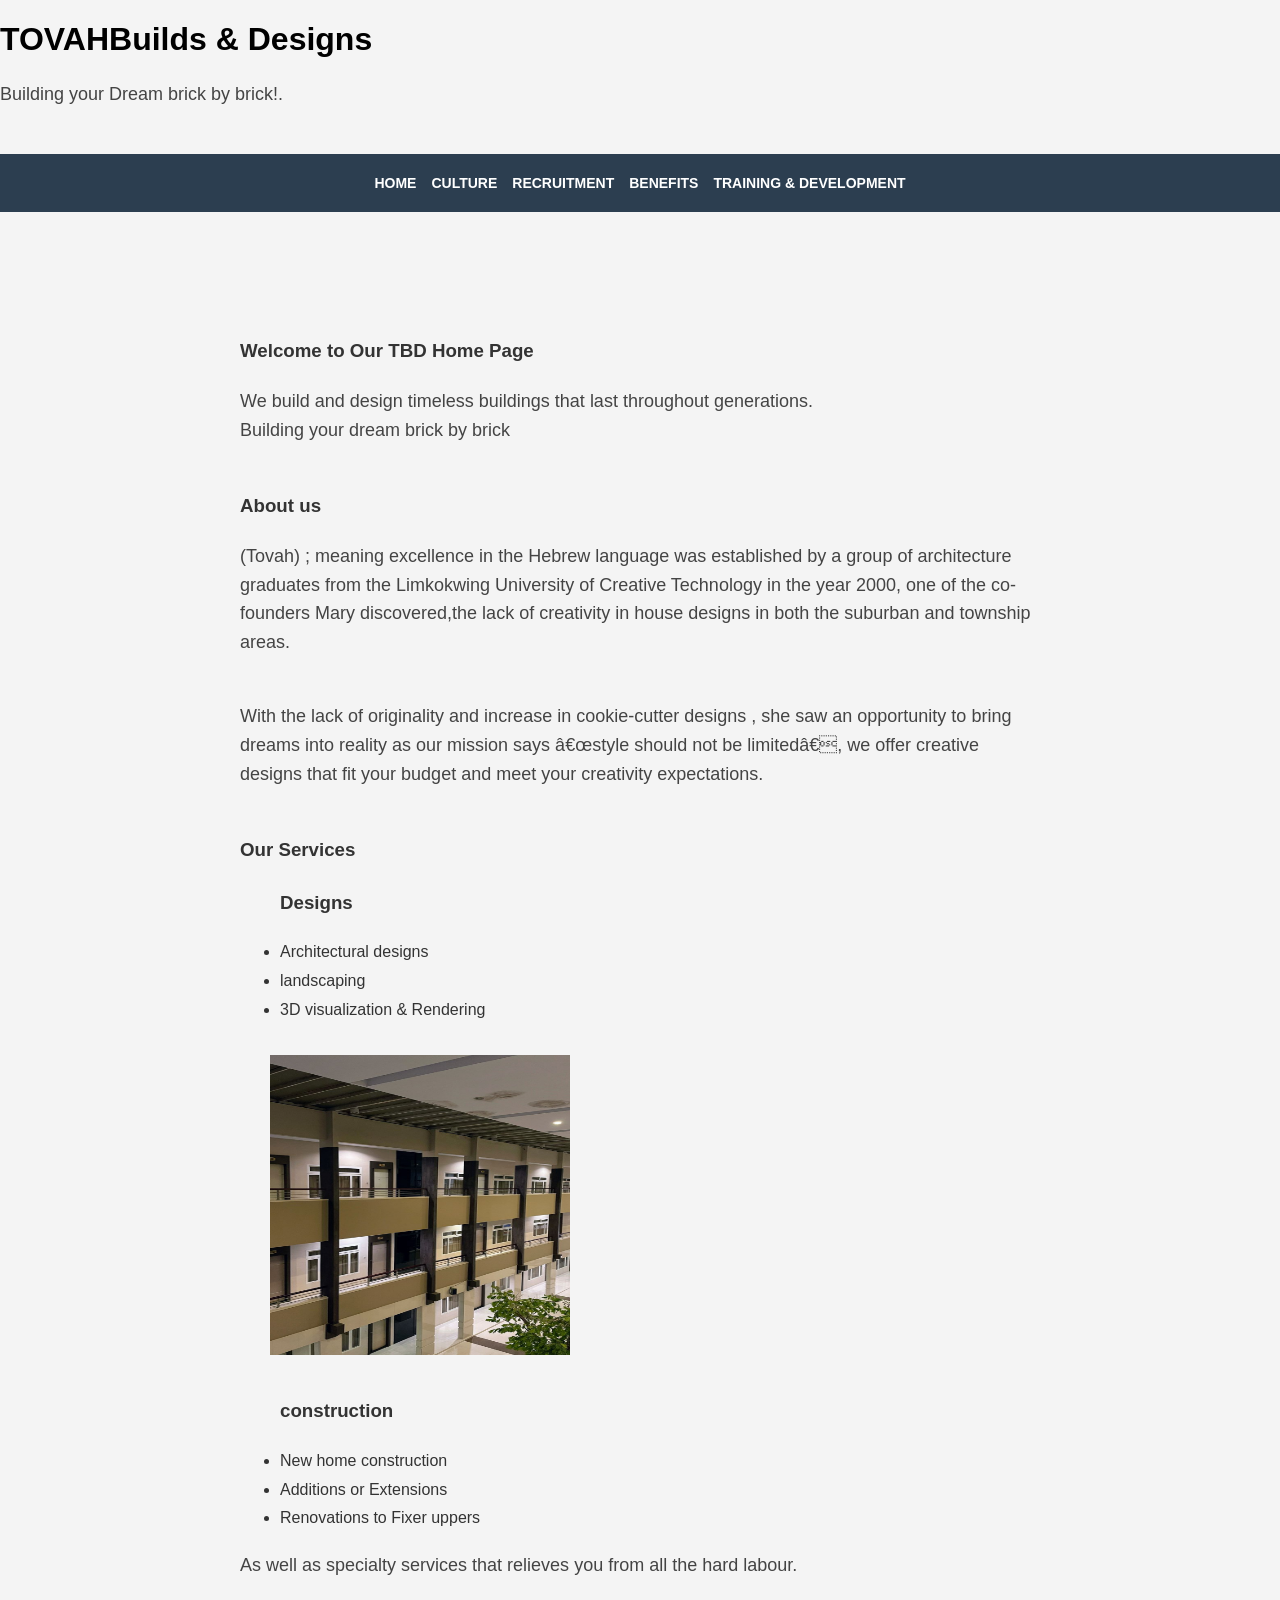
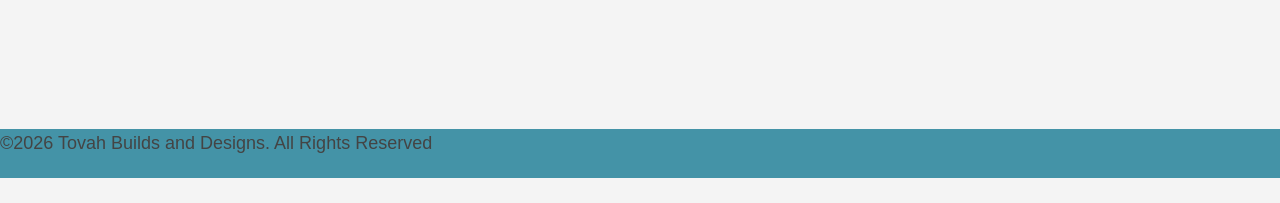
<file: index.html>
<!DOCTYPE html>
<html lang="en">
<head> 
    <meta charset="UFT-8">
    <meta http-equiv="X-UA-Compatible" content="IE=edge">
    <meta name="viewpoint" content="width=device-width, initial-scale=1.0">
<title>Tovah Builds & Designs </title>
<link rel="stylesheet" href="style.css">
</head> 
<body>
    <header class="hero">
        <div class="hero-content">
        <h1>TOVAH<span>Builds & Designs</span></h1>
        <p>Building your Dream brick by brick!.</p>
        </div>
    </header>
    <nav class="navbar"> 
    <ul>
        <li><a href="index.html">Home</a></li>
        <li><a href="company-culture.html">Culture</a> </li>
        <li><a href="recruitment-or-careers.html">Recruitment</a> </li>
        <li><a href="benefits-of-employees.html"> Benefits</a> </li>
        <li><a href="training-and-development.html">Training & Development</a> </li>
    </ul>
    </nav>
    <main>
        <h3>Welcome to Our TBD Home Page</h3>
        <p>We build and design timeless buildings that last throughout generations.<br>
        Building your dream brick by brick</p>
        <h3>About us</h3>
<p>(Tovah) ; meaning excellence in the 
Hebrew language  was established by a group of
 architecture graduates from the Limkokwing University
 of Creative Technology in the year 2000, one of the co-founders Mary 
discovered,the lack of creativity in house designs 
in both the suburban and township areas.</p>

<p>With the lack of originality and increase in cookie-cutter designs
, she saw an opportunity to bring dreams into reality as our mission says
 “style should not be limited”, we offer creative designs that fit
 your budget and meet your creativity expectations.</p> 

 <h3>Our Services</h3>

<ul>
    <h3>Designs</h3>
    <li>Architectural designs</li>
    <li>landscaping</li>
<li> 3D visualization & Rendering</li></ul>
 <div class="image-container">
            <img src="construction.jpg" width="300" height="300" alt="construction" class="responsive-img">
        </div>
<ul><h3>construction</h3>
<li>New home construction</li>
 <li>Additions or Extensions</li> 
 <li>Renovations to Fixer uppers</li>
</ul>
 <p>As well as specialty services that relieves you from all the hard labour.</p>


    </main>
    <footer>
        <p> &copy;2026 Tovah Builds and Designs. All Rights Reserved</p>
    </footer>
</body>
</html>
</file>
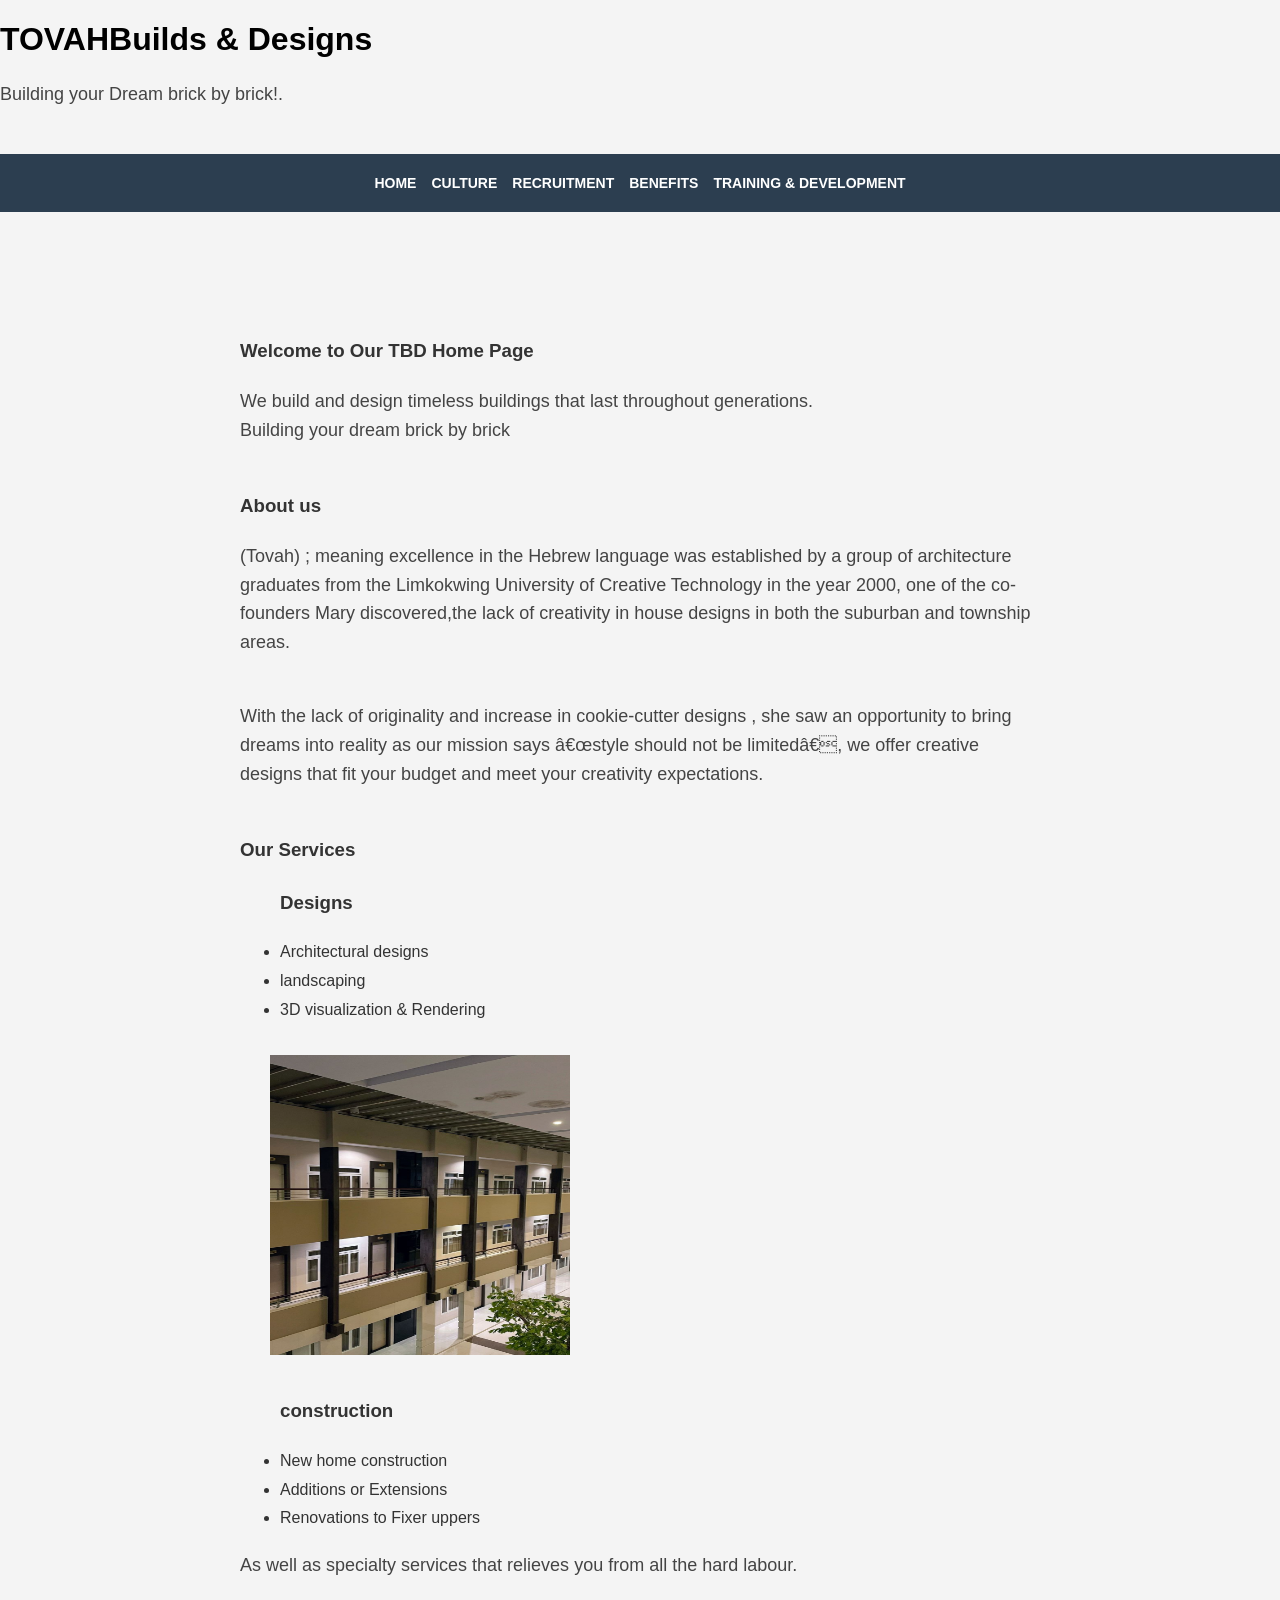
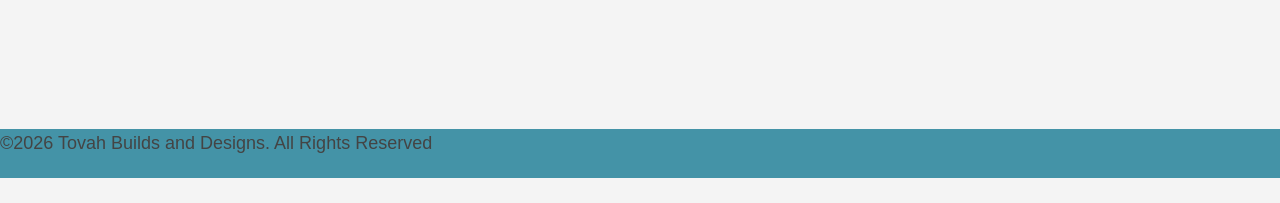
<file: Matsepe.BAHR/index.html>
<!DOCTYPE html>
<html lang="en">
<head> 
    <meta charset="UFT-8">
    <meta http-equiv="X-UA-Compatible" content="IE=edge">
    <meta name="viewpoint" content="width=device-width, initial-scale=1.0">
<title>Tovah Builds & Designs </title>
<link rel="stylesheet" href="style.css">
</head> 
<body>
    <header class="hero">
        <div class="hero-content">
        <h1>TOVAH<span>Builds & Designs</span></h1>
        <p>Building your Dream brick by brick!.</p>
        </div>
    </header>
    <nav class="navbar"> 
    <ul>
        <li><a href="index.html">Home</a></li>
        <li><a href="company-culture.html">Culture</a> </li>
        <li><a href="recruitment-or-careers.html">Recruitment</a> </li>
        <li><a href="benefits-of-employees.html"> Benefits</a> </li>
        <li><a href="training-and-development.html">Training & Development</a> </li>
    </ul>
    </nav>
    <main>
        <h3>Welcome to Our TBD Home Page</h3>
        <p>We build and design timeless buildings that last throughout generations.<br>
        Building your dream brick by brick</p>
        <h3>About us</h3>
<p>(Tovah) ; meaning excellence in the 
Hebrew language  was established by a group of
 architecture graduates from the Limkokwing University
 of Creative Technology in the year 2000, one of the co-founders Mary 
discovered,the lack of creativity in house designs 
in both the suburban and township areas.</p>

<p>With the lack of originality and increase in cookie-cutter designs
, she saw an opportunity to bring dreams into reality as our mission says
 “style should not be limited”, we offer creative designs that fit
 your budget and meet your creativity expectations.</p> 

 <h3>Our Services</h3>

<ul>
    <h3>Designs</h3>
    <li>Architectural designs</li>
    <li>landscaping</li>
<li> 3D visualization & Rendering</li></ul>
 <div class="image-container">
            <img src="construction.jpg" width="300" height="300" alt="construction" class="responsive-img">
        </div>
<ul><h3>construction</h3>
<li>New home construction</li>
 <li>Additions or Extensions</li> 
 <li>Renovations to Fixer uppers</li>
</ul>
 <p>As well as specialty services that relieves you from all the hard labour.</p>


    </main>
    <footer>
        <p> &copy;2026 Tovah Builds and Designs. All Rights Reserved</p>
    </footer>
</body>
</html>
</file>
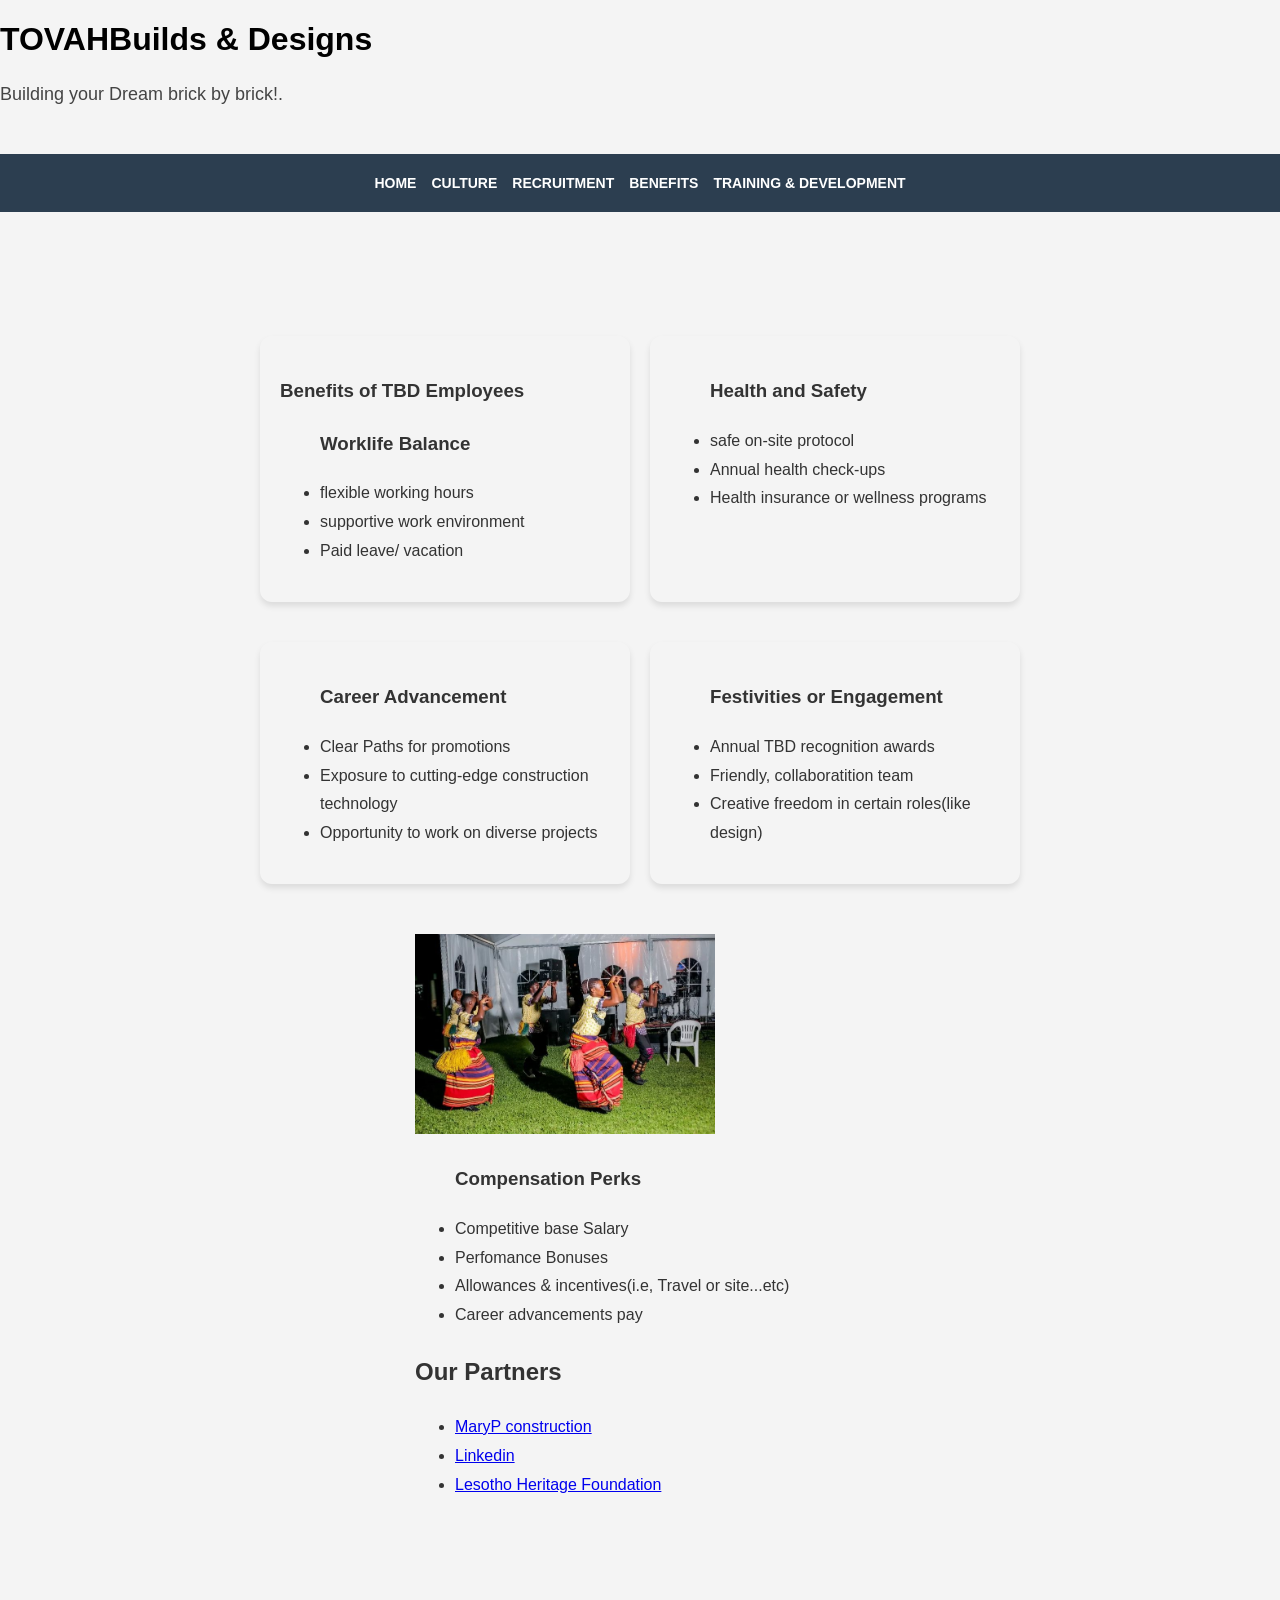
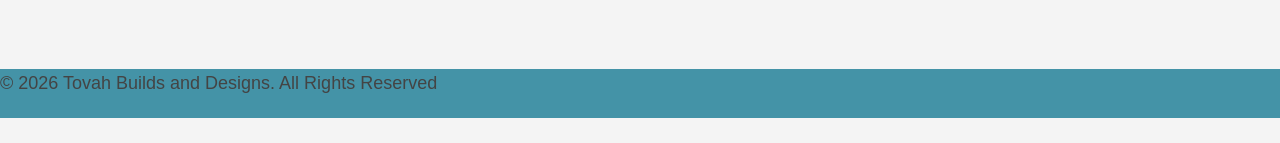
<file: benefits-of-employees.html>
<!DOCTYPE html>
<html lang="en">
<head> 
    <meta charset="UFT-8">
    <meta http-equiv="X-UA-Compatible" content="IE=edge">
    <meta name="viewpoint" content="width=device-width, initial-scale=1.0">
<title>Tovah Builds & Designs </title>
<link rel="stylesheet" href="style.css">
</head> 
<body>
    <header class="hero">
        <div class="hero-content">
        <h1>TOVAH<span>Builds & Designs</span></h1>
        <p>Building your Dream brick by brick!.</p>
        </div>
    </header>
    <nav class="navbar">
    <ul>
        <li><a href="index.html">Home</a></li>
        <li><a href="company-culture.html">Culture</a> </li>
        <li><a href="recruitment-or-careers.html">Recruitment</a> </li>
        <li><a href="benefits-of-employees.html"> Benefits</a> </li>
        <li><a href="training-and-development.html">Training & Development</a> </li>
    </ul>
    </nav>
    
    <main>
        <section class="benefits-container">
        <div class="benefits-card">
        <h3> Benefits of TBD Employees</h3>
        <ul>
            <h3>Worklife Balance</h3>
            <li>flexible working hours</li>
            <li>supportive work environment</li>
            <li>Paid leave/ vacation</li></ul>
        </div>
            <div class="benefits-card">
            <ul>
            <h3>Health and Safety</h3>
            <li>safe on-site protocol</li>
            <li>Annual health check-ups</li>
            <li>Health insurance or wellness programs</li></ul>
            </div>
        </section>
<section class="benefits-container">
    <div class="benefits-card">
            <ul><h3>Career Advancement</h3>
            <li>Clear Paths for promotions</li>
            <li>Exposure to cutting-edge construction technology</li>
            <li>Opportunity to work on diverse projects</li></ul>
    </div>
   <div class="benefits-card">
           <ul><h3>Festivities or Engagement</h3>
            <li>Annual TBD recognition awards </li>
            <li>Friendly, collaboratition team</li>
            <li>Creative freedom in certain roles(like design)</li></ul>
   </div>
            <div class="image-container">
            <img src="festival.jpg" width="300" alt="festival" class="responsive-img">
        
<ul>
            <h3>Compensation Perks</h3>
            <li>Competitive base Salary</li>
            <li>Perfomance Bonuses</li>
            <li>Allowances & incentives(i.e, Travel or site...etc)</li>
            <li>Career advancements pay</li>
</ul>
    <section id="partners">
        <h2>Our Partners</h2>
        <ul>
            <li><a href=" Mary Pastures construction "> MaryP construction</a></li>
               <li><a href="linkedin"> Linkedin</a></li>
               <li><a href=" Lesotho Heritage foundation"> Lesotho Heritage Foundation</a></li>
        </ul>
    </section>       

        
    </main>
    <footer>
        <p> &copy; 2026 Tovah Builds and Designs. All Rights Reserved</p>
    </footer>
</body>
</html>
</file>
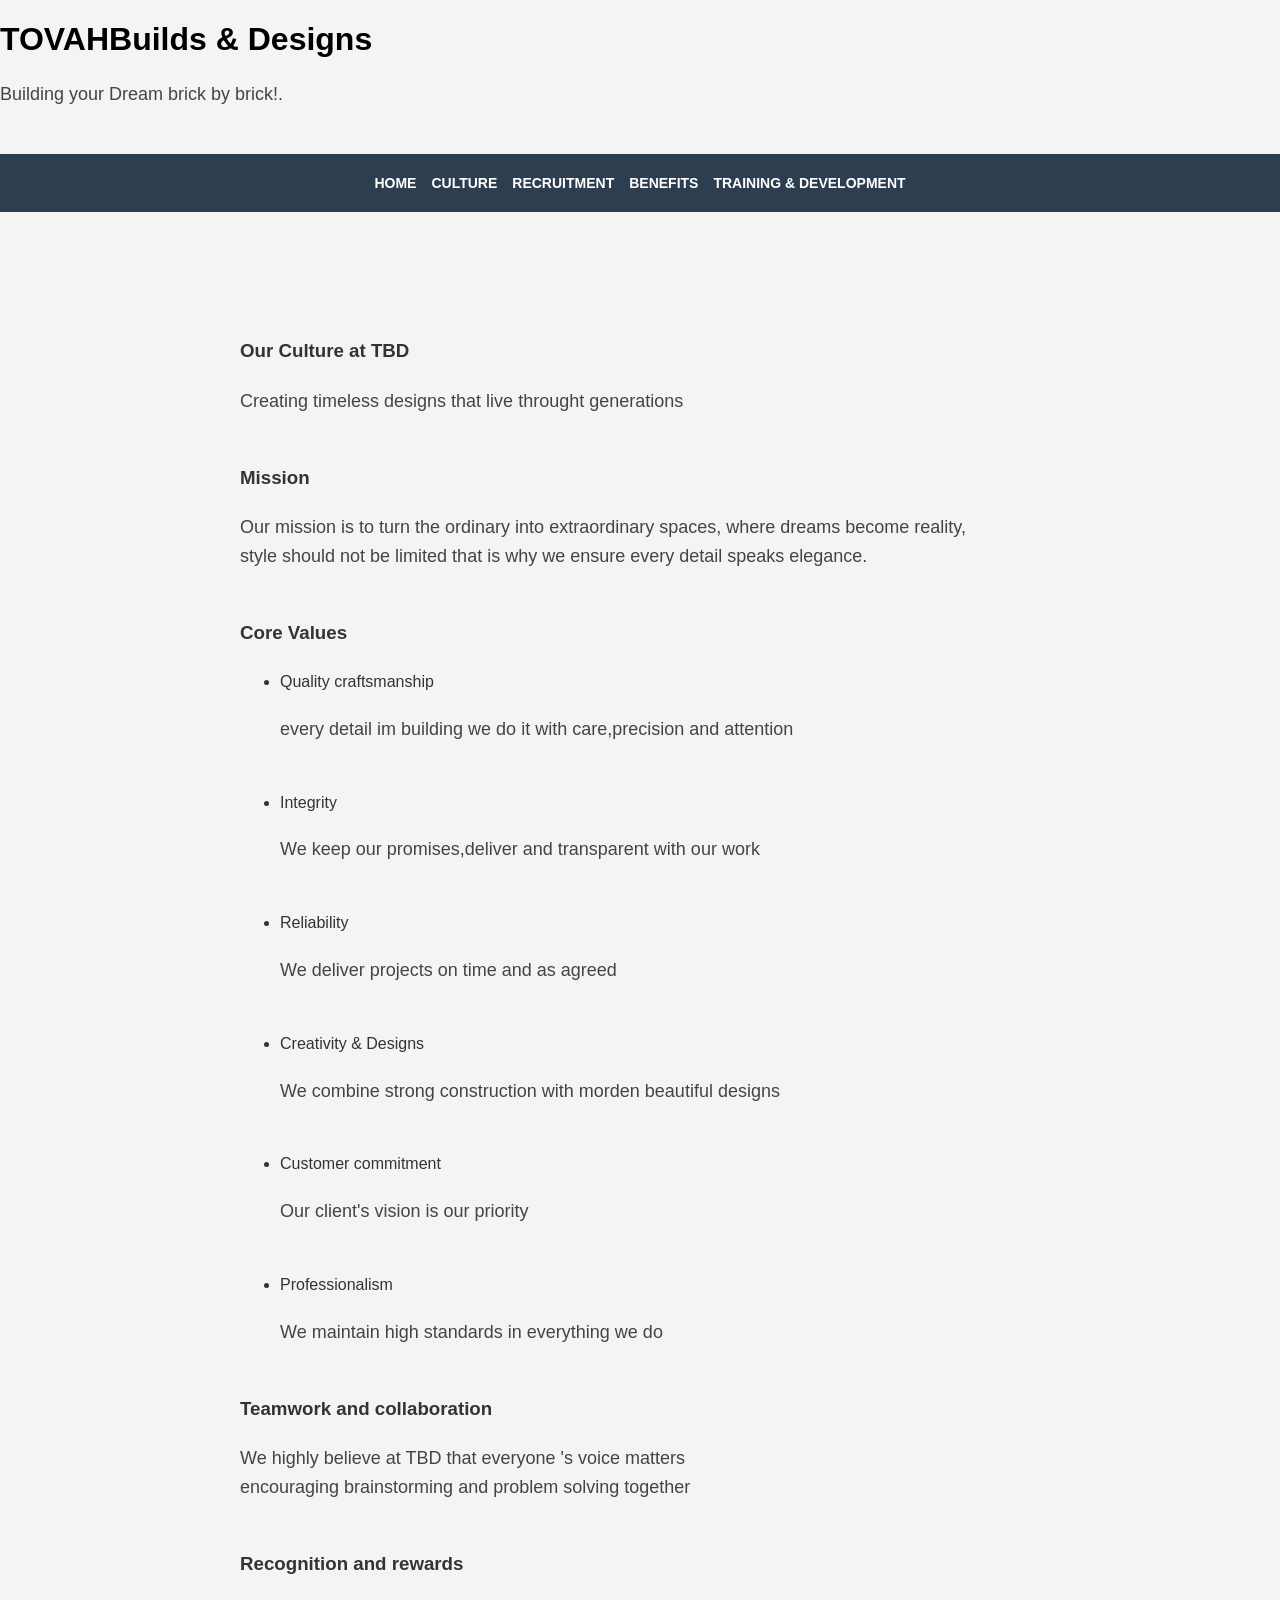
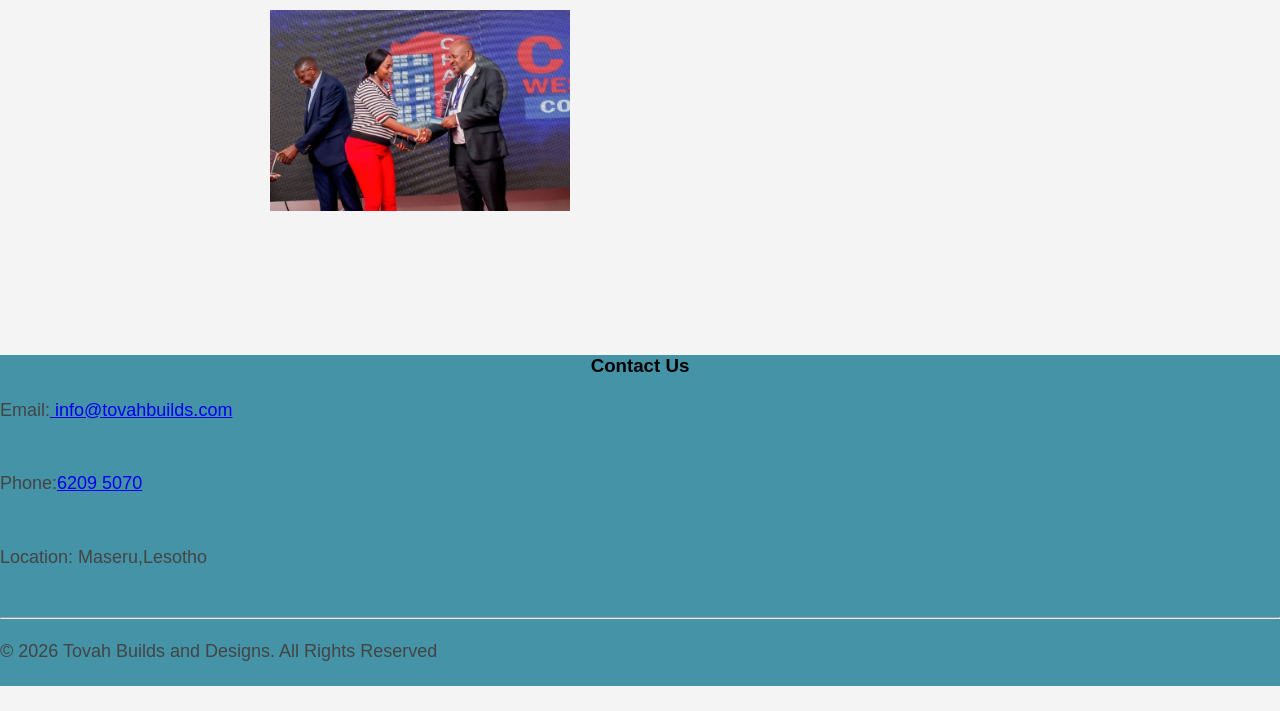
<file: Company-Culture.html>
<!DOCTYPE html>
<html lang="en">
<head> 
    <meta charset="UFT-8">
    <meta http-equiv="X-UA-Compatible" content="IE=edge">
    <meta name="viewpoint" content="width=device-width, initial-scale=1.0">
<title>Tovah Builds & Designs </title>
<link rel="stylesheet" href="style.css">
</head> 
<body>
    <header class="hero">
        <div class="hero-content">
        <h1>TOVAH<span>Builds & Designs</span></h1>
        <p>Building your Dream brick by brick!.</p>
        </div>
    </header>
    <nav class="navbar"> 
    <ul>
        <li><a href="index.html">Home</a></li>
        <li><a href="company-culture.html">Culture</a> </li>
        <li><a href="recruitment-or-careers.html">Recruitment</a> </li>
        <li><a href="benefits-of-employees.html"> Benefits</a> </li>
        <li><a href="training-and-development.html">Training & Development</a> </li>
    </ul>
    </nav>

    <main>
        <h3>Our Culture at TBD</h3>
        <p>Creating timeless designs that live throught generations</p>

        <section id="About">
        <h3><b>Mission</b></h3>
  <p>Our mission is to turn the ordinary into extraordinary spaces,
     where dreams become reality,<br> style should not be limited 
     that is why we ensure every detail speaks elegance.</p></section>

     <h3>Core Values</h3>
     <ul>
        <li>Quality craftsmanship</li>
        <p>every detail im building we do it with care,precision and attention</p>
        <li>Integrity</li>
        <p>We keep our promises,deliver and transparent with our work</p>
        <li>Reliability</li>
        <P>We deliver projects on time and as agreed</P>
        <li>Creativity & Designs</li>
        <p>We combine strong construction with morden beautiful designs</p>
        <li>Customer commitment</li>
        <P>Our client's vision is our priority</P>
        <li>Professionalism</li>
        <P>We maintain high standards in everything we do</P>
     </ul>
     <h3>Teamwork and collaboration</h3>
     <p> We highly believe at TBD that everyone 's voice matters<br>
        encouraging brainstorming and problem solving together</p>

        <h3>Recognition and rewards</h3>
        <div class="image-container">
            <img src="awards.jpg" width="300" alt="Awards and Rewards" class="responsive-img">
        </div>



 
    </main>
    <footer>
        <div class="footer contact"> 
            <h3>Contact Us</h3>
            <p>Email:<a href="info@tovahbuilds.com"> info@tovahbuilds.com</a></p>
            <P>Phone:<a href="+266 6209 5070">6209 5070 </a></P>
            <p>Location: Maseru,Lesotho</p>
        </div>
        <hr class="footer-divider">
        <div class="footer-rights">
        <p> &copy; 2026 Tovah Builds and Designs. All Rights Reserved</p>
        </div>
    </footer>
</body>
</html>
</file>
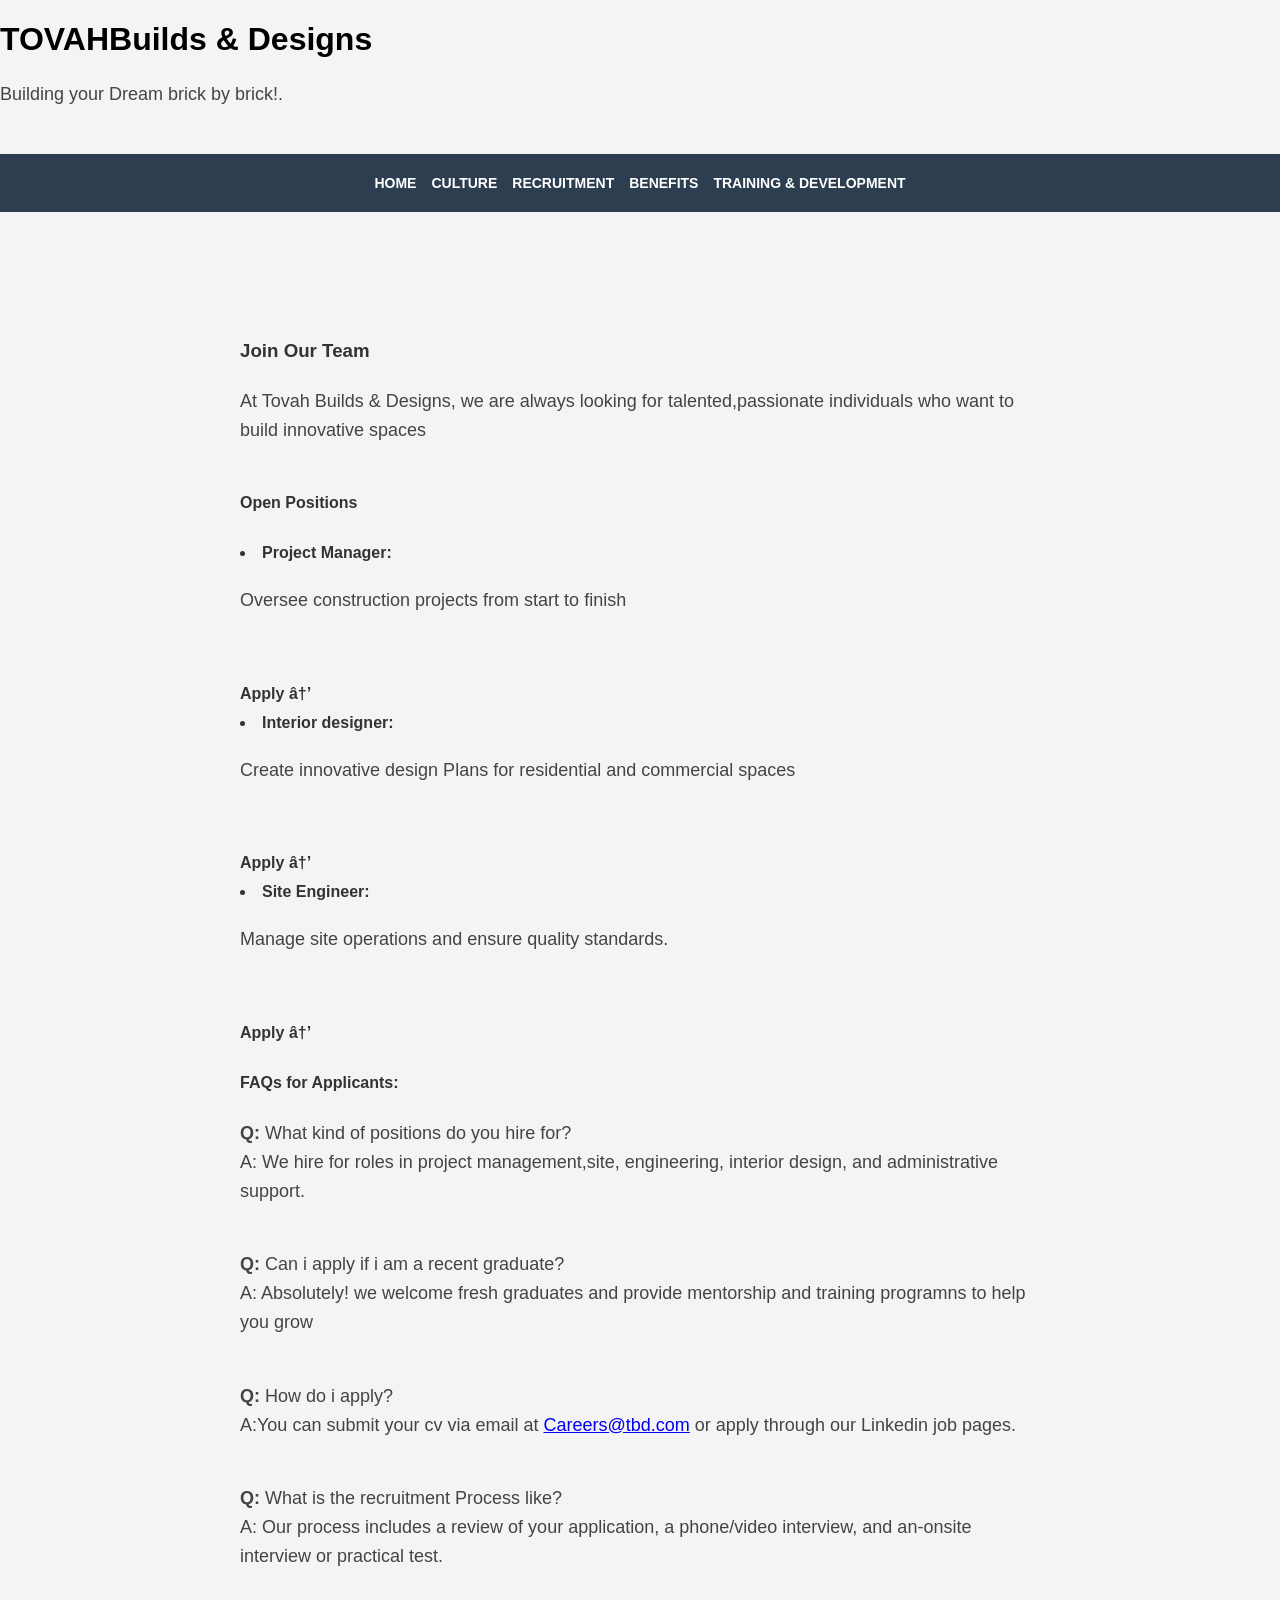
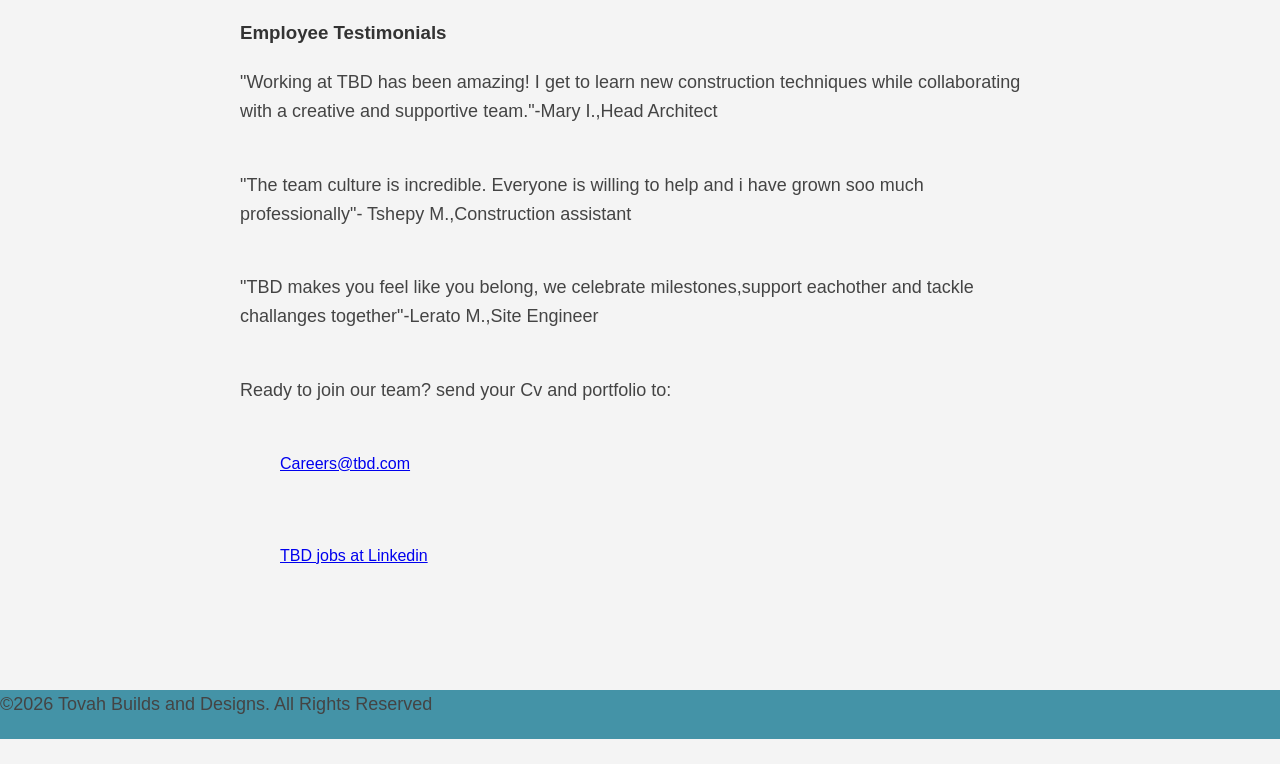
<file: recruitment-or-careers.html>
<!DOCTYPE html>
<html lang="en">
<head> 
    <meta charset="UFT-8">
    <meta http-equiv="X-UA-Compatible" content="IE=edge">
    <meta name="viewpoint" content="width=device-width, initial-scale=1.0">
<title>Tovah Builds & Designs </title>
<link rel="stylesheet" href="style.css">
</head> 
<body>
    <header class="hero">
        <div class="hero-content">
        <h1>TOVAH<span>Builds & Designs</span></h1>
        <p>Building your Dream brick by brick!.</p>
        </div>
    </header>
    <nav class="navbar"> 
    <ul>
        <li><a href="index.html">Home</a></li>
        <li><a href="company-culture.html">Culture</a> </li>
        <li><a href="recruitment-or-careers.html">Recruitment</a> </li>
        <li><a href="benefits-of-employees.html"> Benefits</a> </li>
        <li><a href="training-and-development.html">Training & Development</a></li>
    </ul>
    </nav>
    <main>
        <h3>Join Our Team</h3>
        <p>At Tovah Builds & Designs, we are always looking for talented,passionate individuals who want to 
            build innovative spaces
        </p>
        
        
            <h4>Open Positions</h4>
            
            <li><strong>Project Manager:</strong></li>
                <p>Oversee construction projects from start to finish</p>
            <a href="mailto:careers@tbd.com" class="btn">Apply →</a>
           
            <li><strong>Interior designer:</strong></li> 
              <p>Create innovative design Plans for residential and commercial spaces</p>
                <a href="mailto:careers@tbd.com" class="btn">Apply →</a>
            
            <li><strong>Site Engineer:</strong></li>
                <p>Manage site operations and ensure quality standards.</p>
                    <a href="mailto:careers@tbd.com" class="btn">Apply →</a> 
        </ul>

        <h4>FAQs for Applicants:</h4>
        <p><strong>Q:</strong> What kind of positions do you hire for?<br>
        <stron>A:</stron> We hire for roles in project management,site, engineering, interior design, and administrative support.</p>
       <p><strong>Q:</strong> Can i apply if i am a recent graduate?<br>
        A: Absolutely! we welcome fresh graduates and provide mentorship and training programns to help you grow</p>
      <p><strong>Q:</strong> How do i apply?<br>
    A:You can submit your cv via email at <a href="careers@tbd.com">Careers@tbd.com</a> or apply through our Linkedin job pages.</p>
    <p><strong>Q:</strong> What is the recruitment Process like?<br>
    A: Our process includes a review of your application, a phone/video interview, and an-onsite interview or practical test.</p>

<h3>Employee Testimonials</h3>
<p>"Working at TBD has been amazing! I get to learn new construction techniques while collaborating with a creative and supportive team."-Mary I.,Head Architect</p>
<P>"The team culture is incredible. Everyone is willing to help and i have grown soo much professionally"- Tshepy M.,Construction assistant</P>
<p>"TBD makes you feel like you belong, we celebrate milestones,support eachother and tackle challanges together"-Lerato M.,Site Engineer</p>
<p>Ready to join our team? send your Cv and portfolio to:<br>
            <ul>
        <a href="mailto:careers@tbd.com">Careers@tbd.com</a></p>
        <a href="https://www.Linkedin.com/company/tbd-builds-designs/jobs" target="_blank">TBD jobs at Linkedin</a> 
        <ul>
</main>
<footer>
        <p>&copy;2026 Tovah Builds and Designs. All Rights Reserved</p>
    </footer>
</body>
</html>
</file>
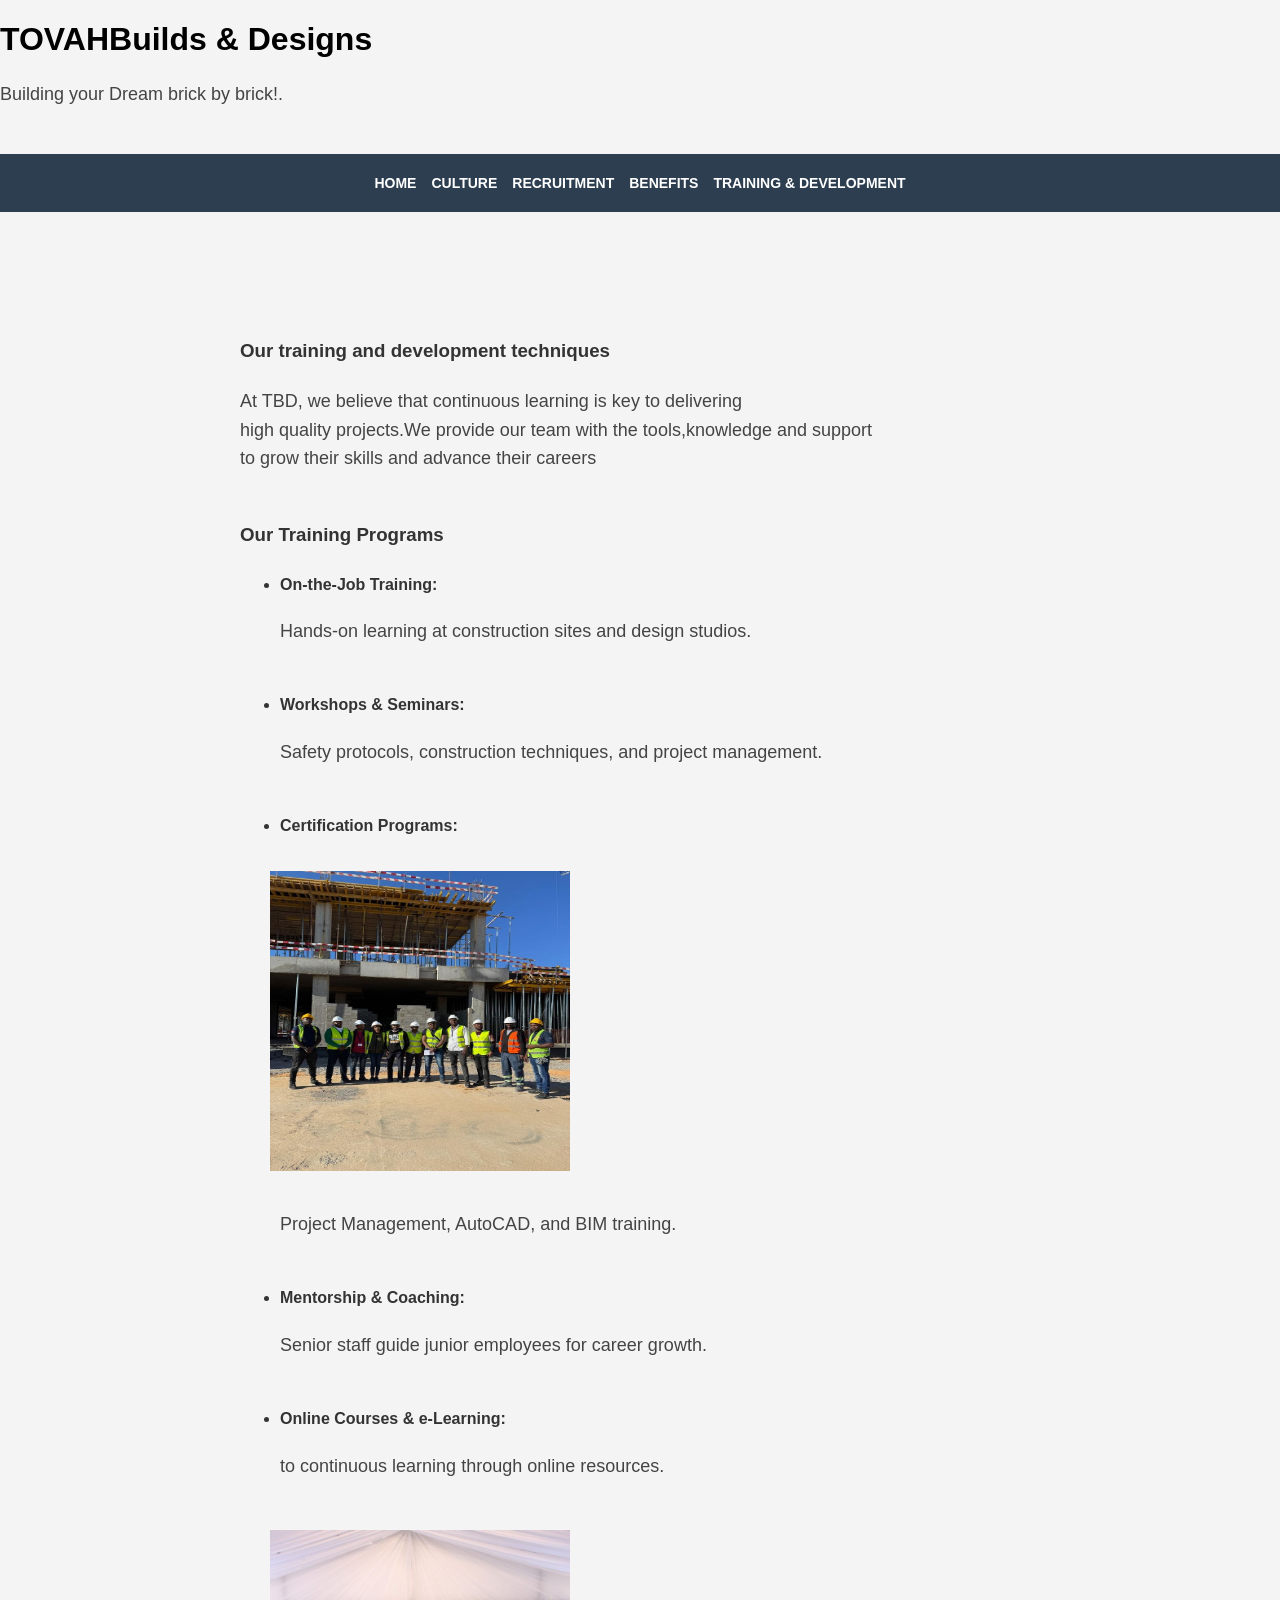
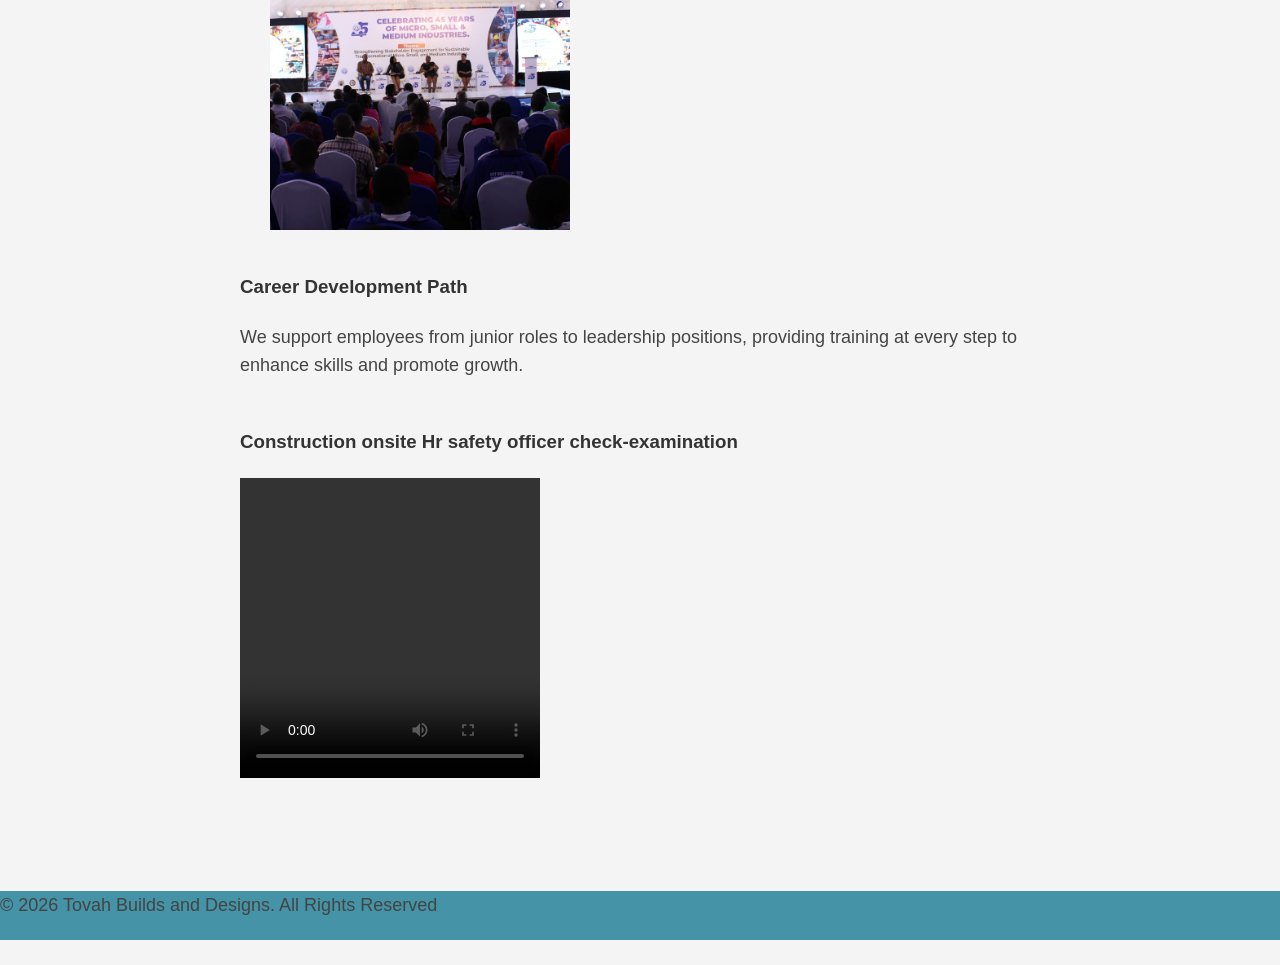
<file: training-and-development.html>
<!DOCTYPE html>
<html lang="en">
<head> 
    <meta charset="UFT-8">
    <meta http-equiv="X-UA-Compatible" content="IE=edge">
    <meta name="viewpoint" content="width=device-width, initial-scale=1.0">
<title>Tovah Builds & Designs </title>
<link rel="stylesheet" href="style.css">
</head> 
<body>
    <header class="hero">
        <div class="hero-content">
        <h1>TOVAH<span>Builds & Designs</span></h1>
        <p>Building your Dream brick by brick!.</p>
        </div>
    </header>
    <nav class="navbar"> 
    <ul>
        <li><a href="index.html">Home</a></li>
        <li><a href="company-culture.html"> Culture</a> </li>
        <li><a href="recruitment-or-careers.html">Recruitment</a> </li>
        <li><a href="benefits-of-employees.html"> Benefits</a> </li>
        <li><a href="training-and-development.html">Training & Development</a> </li>
    </ul>
    </nav>

    <main>
        <h3>Our training and development techniques</h3>
<p>At TBD, we believe that continuous learning is key to delivering<br>
high quality projects.We provide our team with the tools,knowledge and support<br>
to grow their skills and advance their careers</p>

<h3>Our Training Programs</h3>
<ul>
    <li><strong>On-the-Job Training:</strong></li> <P> 
        Hands-on learning at construction sites and design studios.</p>
    <li><strong>Workshops & Seminars:</strong></li>
    <p>Safety protocols, construction techniques, and project management.</P>
    <li><strong>Certification Programs:</strong></li>
</ul>
    <div class="image-container">
            <img src="workers.jpg" width="300" height="300" alt="workers" class="responsive-img">
        </div>
<ul>
    <p> Project Management, AutoCAD, and BIM training.</p>
    <li><strong>Mentorship & Coaching:</strong></li>
    <p>Senior staff guide junior employees for career growth.</p>
    <li><strong>Online Courses & e-Learning:</strong> </li>
    <p>to continuous learning through online resources.</p>
</ul>
<div class="image-container">
            <img src="teamwork.jpg"  width="300" height="300" alt="teamwork" class="responsive-img">
        </div>

<h3>Career Development Path</h3>
<p>We support employees from junior roles to leadership positions, providing training at every step to enhance skills and promote growth.</p>
<h3>Construction onsite Hr safety officer check-examination</h3>
<video width="300" height="300" controls>
    <source src="Scaffolding.mp4" type="video/mp4">
</video>
    </main>
    <footer>
        <p> &copy; 2026 Tovah Builds and Designs. All Rights Reserved</p>
    </footer>
</body>
</html>
</file>
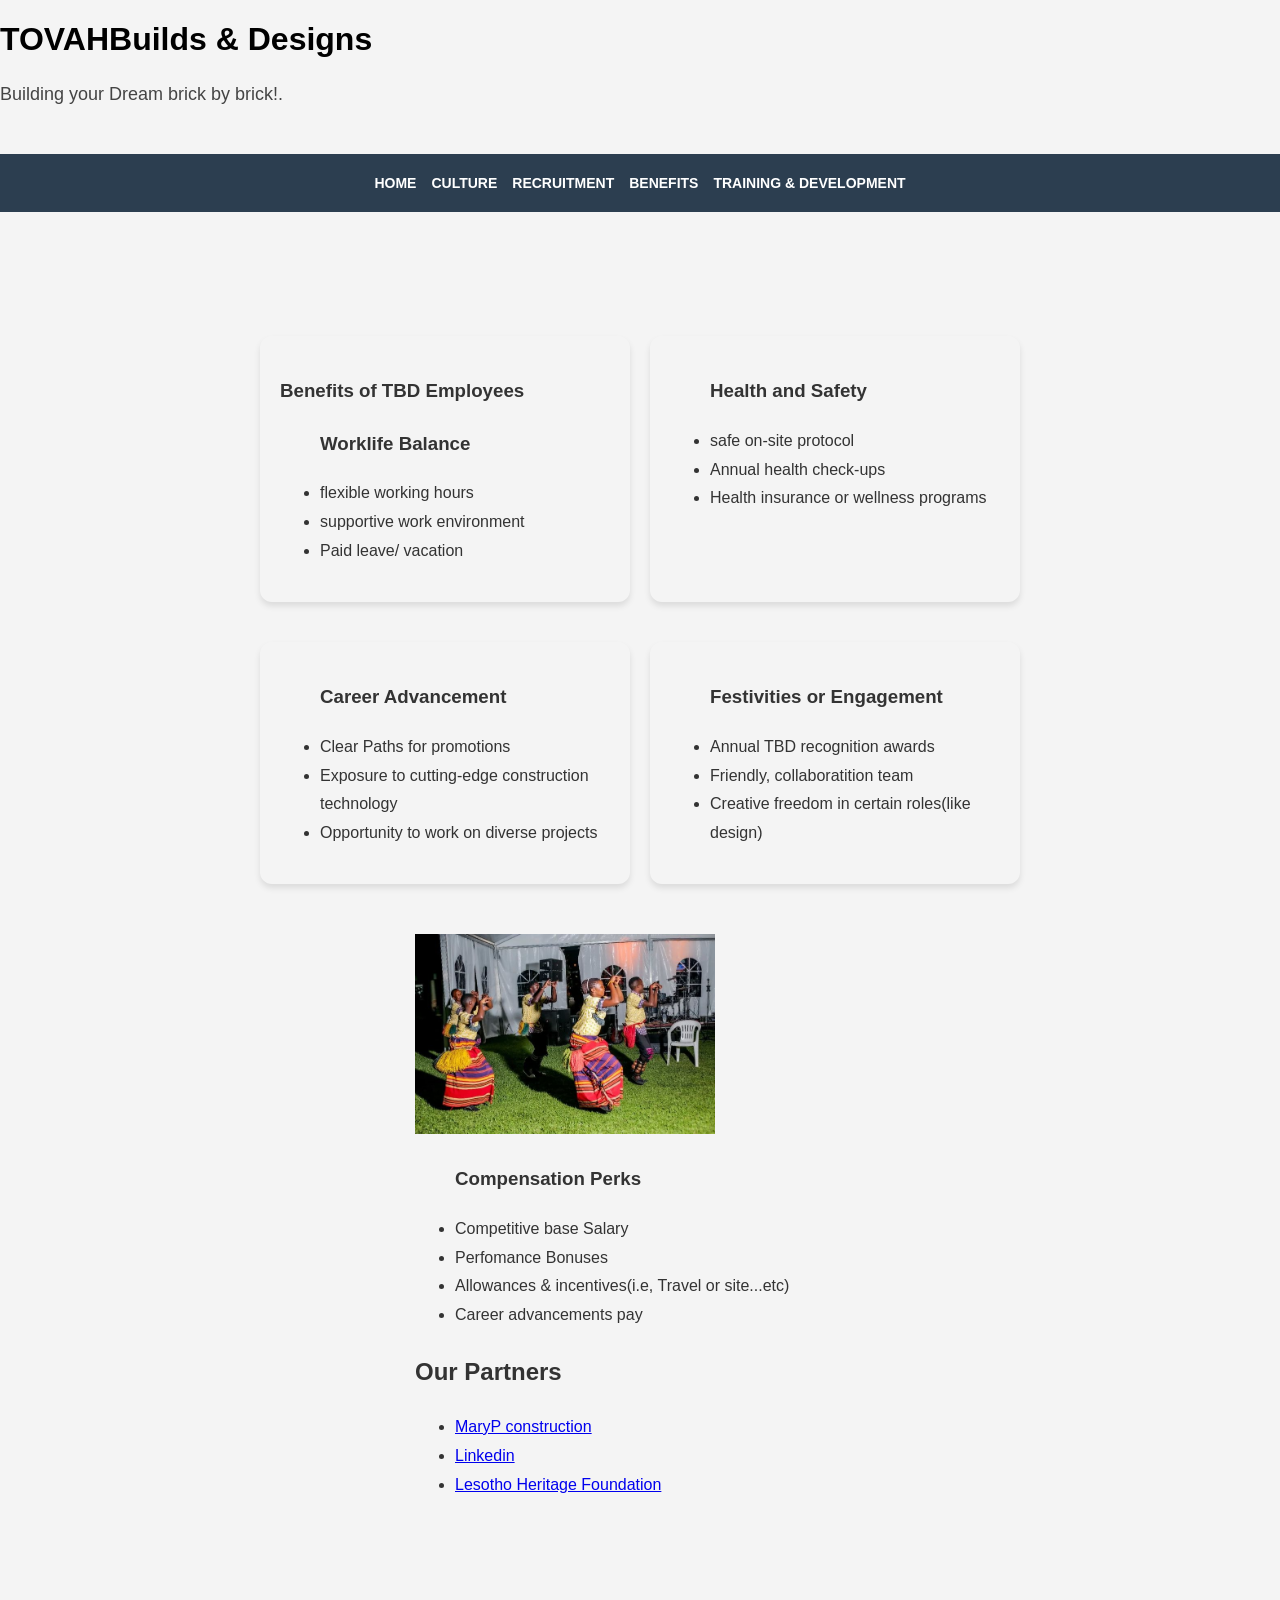
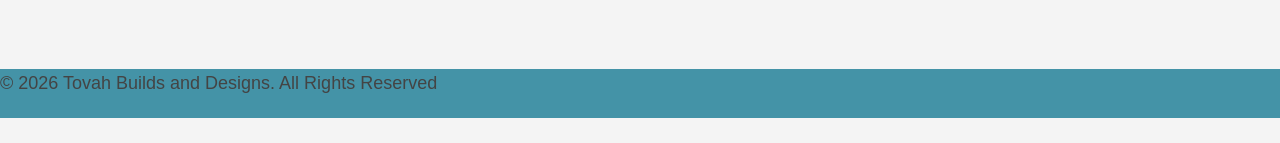
<file: Matsepe.BAHR/benefits-of-employees.html>
<!DOCTYPE html>
<html lang="en">
<head> 
    <meta charset="UFT-8">
    <meta http-equiv="X-UA-Compatible" content="IE=edge">
    <meta name="viewpoint" content="width=device-width, initial-scale=1.0">
<title>Tovah Builds & Designs </title>
<link rel="stylesheet" href="style.css">
</head> 
<body>
    <header class="hero">
        <div class="hero-content">
        <h1>TOVAH<span>Builds & Designs</span></h1>
        <p>Building your Dream brick by brick!.</p>
        </div>
    </header>
    <nav class="navbar">
    <ul>
        <li><a href="index.html">Home</a></li>
        <li><a href="company-culture.html">Culture</a> </li>
        <li><a href="recruitment-or-careers.html">Recruitment</a> </li>
        <li><a href="benefits-of-employees.html"> Benefits</a> </li>
        <li><a href="training-and-development.html">Training & Development</a> </li>
    </ul>
    </nav>
    
    <main>
        <section class="benefits-container">
        <div class="benefits-card">
        <h3> Benefits of TBD Employees</h3>
        <ul>
            <h3>Worklife Balance</h3>
            <li>flexible working hours</li>
            <li>supportive work environment</li>
            <li>Paid leave/ vacation</li></ul>
        </div>
            <div class="benefits-card">
            <ul>
            <h3>Health and Safety</h3>
            <li>safe on-site protocol</li>
            <li>Annual health check-ups</li>
            <li>Health insurance or wellness programs</li></ul>
            </div>
        </section>
<section class="benefits-container">
    <div class="benefits-card">
            <ul><h3>Career Advancement</h3>
            <li>Clear Paths for promotions</li>
            <li>Exposure to cutting-edge construction technology</li>
            <li>Opportunity to work on diverse projects</li></ul>
    </div>
   <div class="benefits-card">
           <ul><h3>Festivities or Engagement</h3>
            <li>Annual TBD recognition awards </li>
            <li>Friendly, collaboratition team</li>
            <li>Creative freedom in certain roles(like design)</li></ul>
   </div>
            <div class="image-container">
            <img src="festival.jpg" width="300" alt="festival" class="responsive-img">
        
<ul>
            <h3>Compensation Perks</h3>
            <li>Competitive base Salary</li>
            <li>Perfomance Bonuses</li>
            <li>Allowances & incentives(i.e, Travel or site...etc)</li>
            <li>Career advancements pay</li>
</ul>
    <section id="partners">
        <h2>Our Partners</h2>
        <ul>
            <li><a href=" Mary Pastures construction "> MaryP construction</a></li>
               <li><a href="linkedin"> Linkedin</a></li>
               <li><a href=" Lesotho Heritage foundation"> Lesotho Heritage Foundation</a></li>
        </ul>
    </section>       

        
    </main>
    <footer>
        <p> &copy; 2026 Tovah Builds and Designs. All Rights Reserved</p>
    </footer>
</body>
</html>
</file>
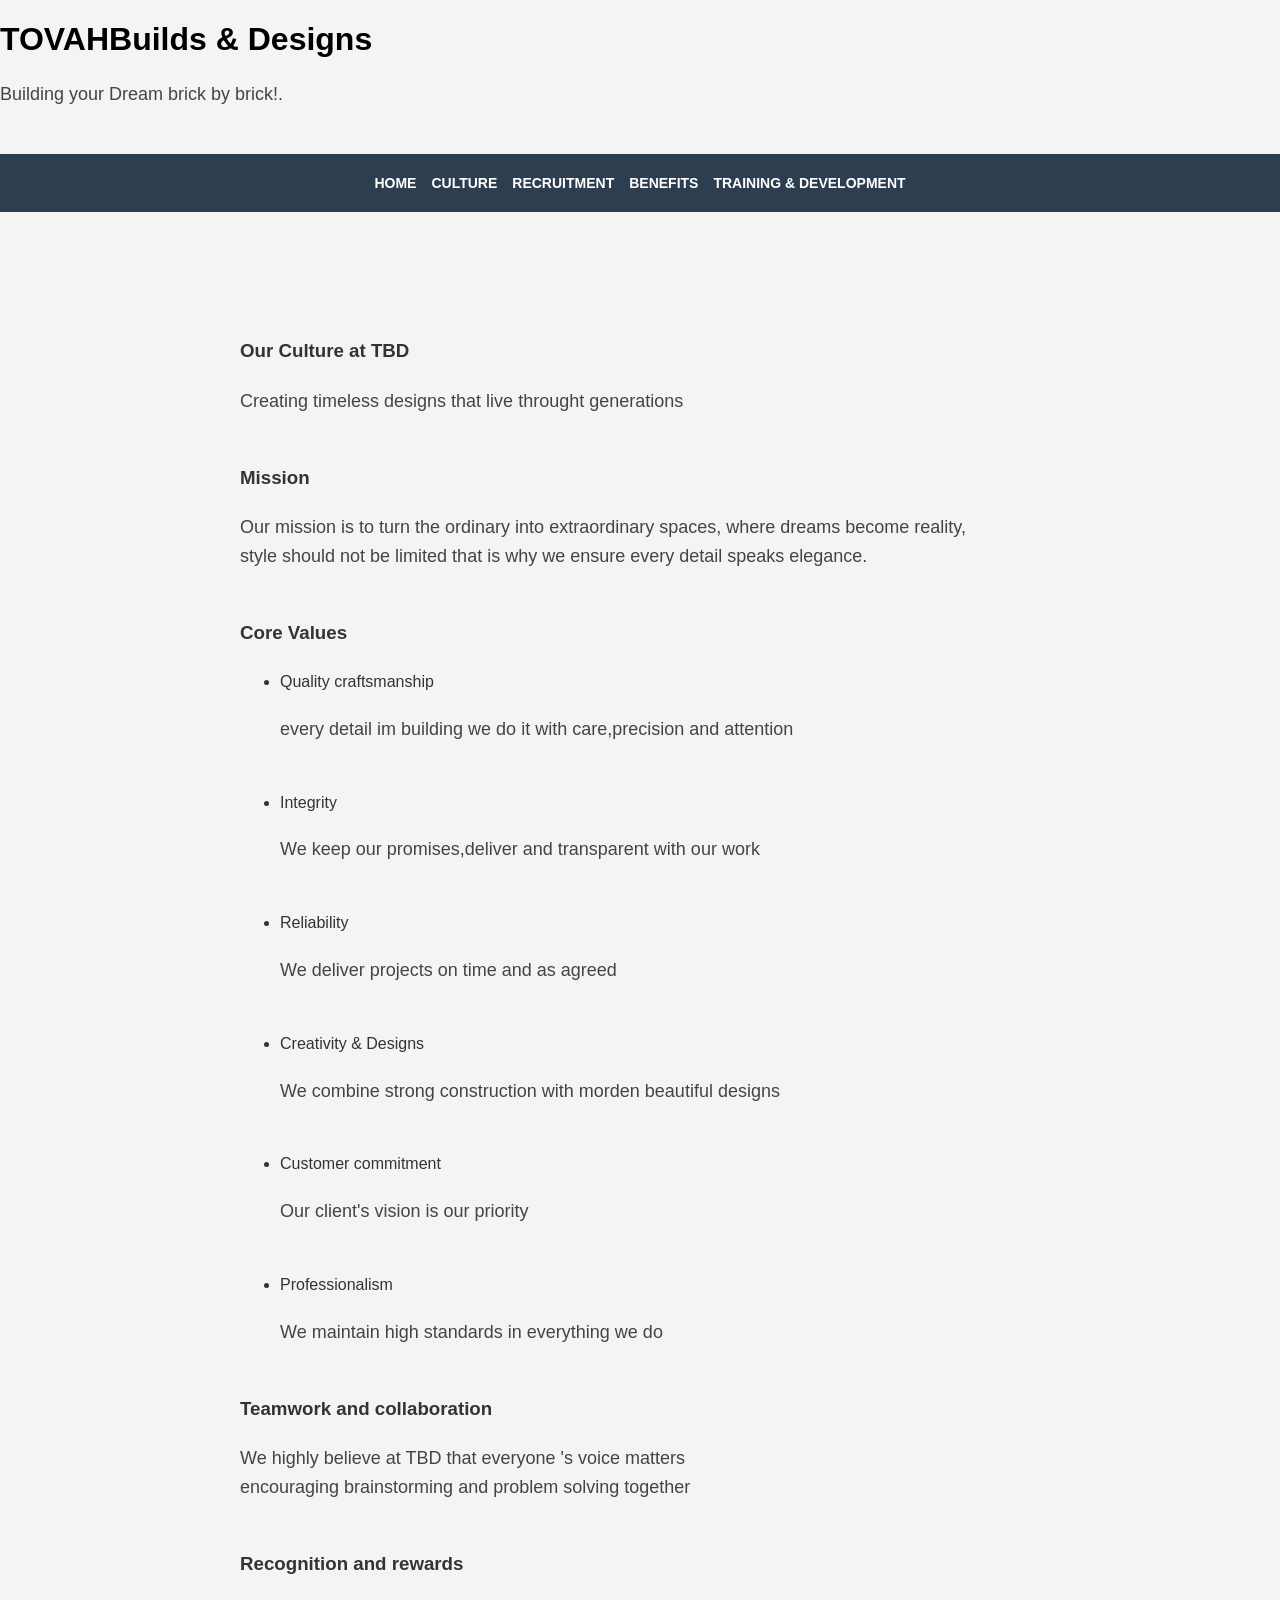
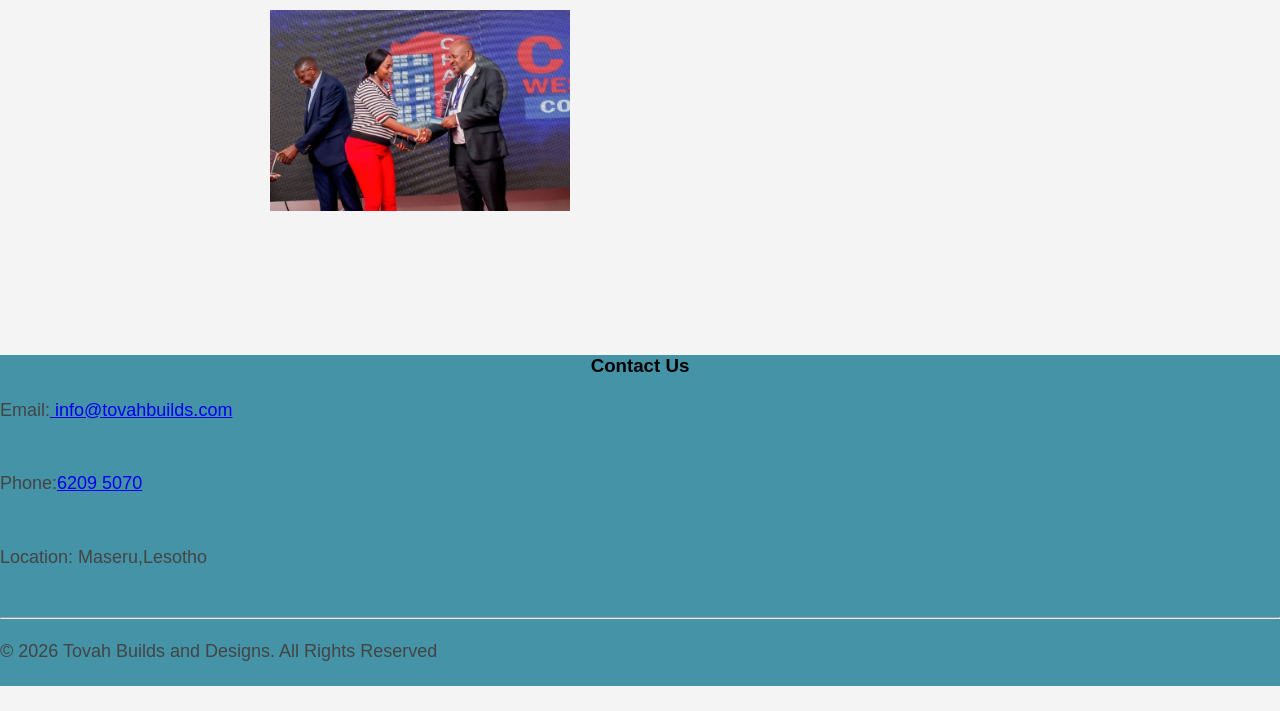
<file: Matsepe.BAHR/Company-Culture.html>
<!DOCTYPE html>
<html lang="en">
<head> 
    <meta charset="UFT-8">
    <meta http-equiv="X-UA-Compatible" content="IE=edge">
    <meta name="viewpoint" content="width=device-width, initial-scale=1.0">
<title>Tovah Builds & Designs </title>
<link rel="stylesheet" href="style.css">
</head> 
<body>
    <header class="hero">
        <div class="hero-content">
        <h1>TOVAH<span>Builds & Designs</span></h1>
        <p>Building your Dream brick by brick!.</p>
        </div>
    </header>
    <nav class="navbar"> 
    <ul>
        <li><a href="index.html">Home</a></li>
        <li><a href="company-culture.html">Culture</a> </li>
        <li><a href="recruitment-or-careers.html">Recruitment</a> </li>
        <li><a href="benefits-of-employees.html"> Benefits</a> </li>
        <li><a href="training-and-development.html">Training & Development</a> </li>
    </ul>
    </nav>

    <main>
        <h3>Our Culture at TBD</h3>
        <p>Creating timeless designs that live throught generations</p>

        <section id="About">
        <h3><b>Mission</b></h3>
  <p>Our mission is to turn the ordinary into extraordinary spaces,
     where dreams become reality,<br> style should not be limited 
     that is why we ensure every detail speaks elegance.</p></section>

     <h3>Core Values</h3>
     <ul>
        <li>Quality craftsmanship</li>
        <p>every detail im building we do it with care,precision and attention</p>
        <li>Integrity</li>
        <p>We keep our promises,deliver and transparent with our work</p>
        <li>Reliability</li>
        <P>We deliver projects on time and as agreed</P>
        <li>Creativity & Designs</li>
        <p>We combine strong construction with morden beautiful designs</p>
        <li>Customer commitment</li>
        <P>Our client's vision is our priority</P>
        <li>Professionalism</li>
        <P>We maintain high standards in everything we do</P>
     </ul>
     <h3>Teamwork and collaboration</h3>
     <p> We highly believe at TBD that everyone 's voice matters<br>
        encouraging brainstorming and problem solving together</p>

        <h3>Recognition and rewards</h3>
        <div class="image-container">
            <img src="awards.jpg" width="300" alt="Awards and Rewards" class="responsive-img">
        </div>



 
    </main>
    <footer>
        <div class="footer contact"> 
            <h3>Contact Us</h3>
            <p>Email:<a href="info@tovahbuilds.com"> info@tovahbuilds.com</a></p>
            <P>Phone:<a href="+266 6209 5070">6209 5070 </a></P>
            <p>Location: Maseru,Lesotho</p>
        </div>
        <hr class="footer-divider">
        <div class="footer-rights">
        <p> &copy; 2026 Tovah Builds and Designs. All Rights Reserved</p>
        </div>
    </footer>
</body>
</html>
</file>
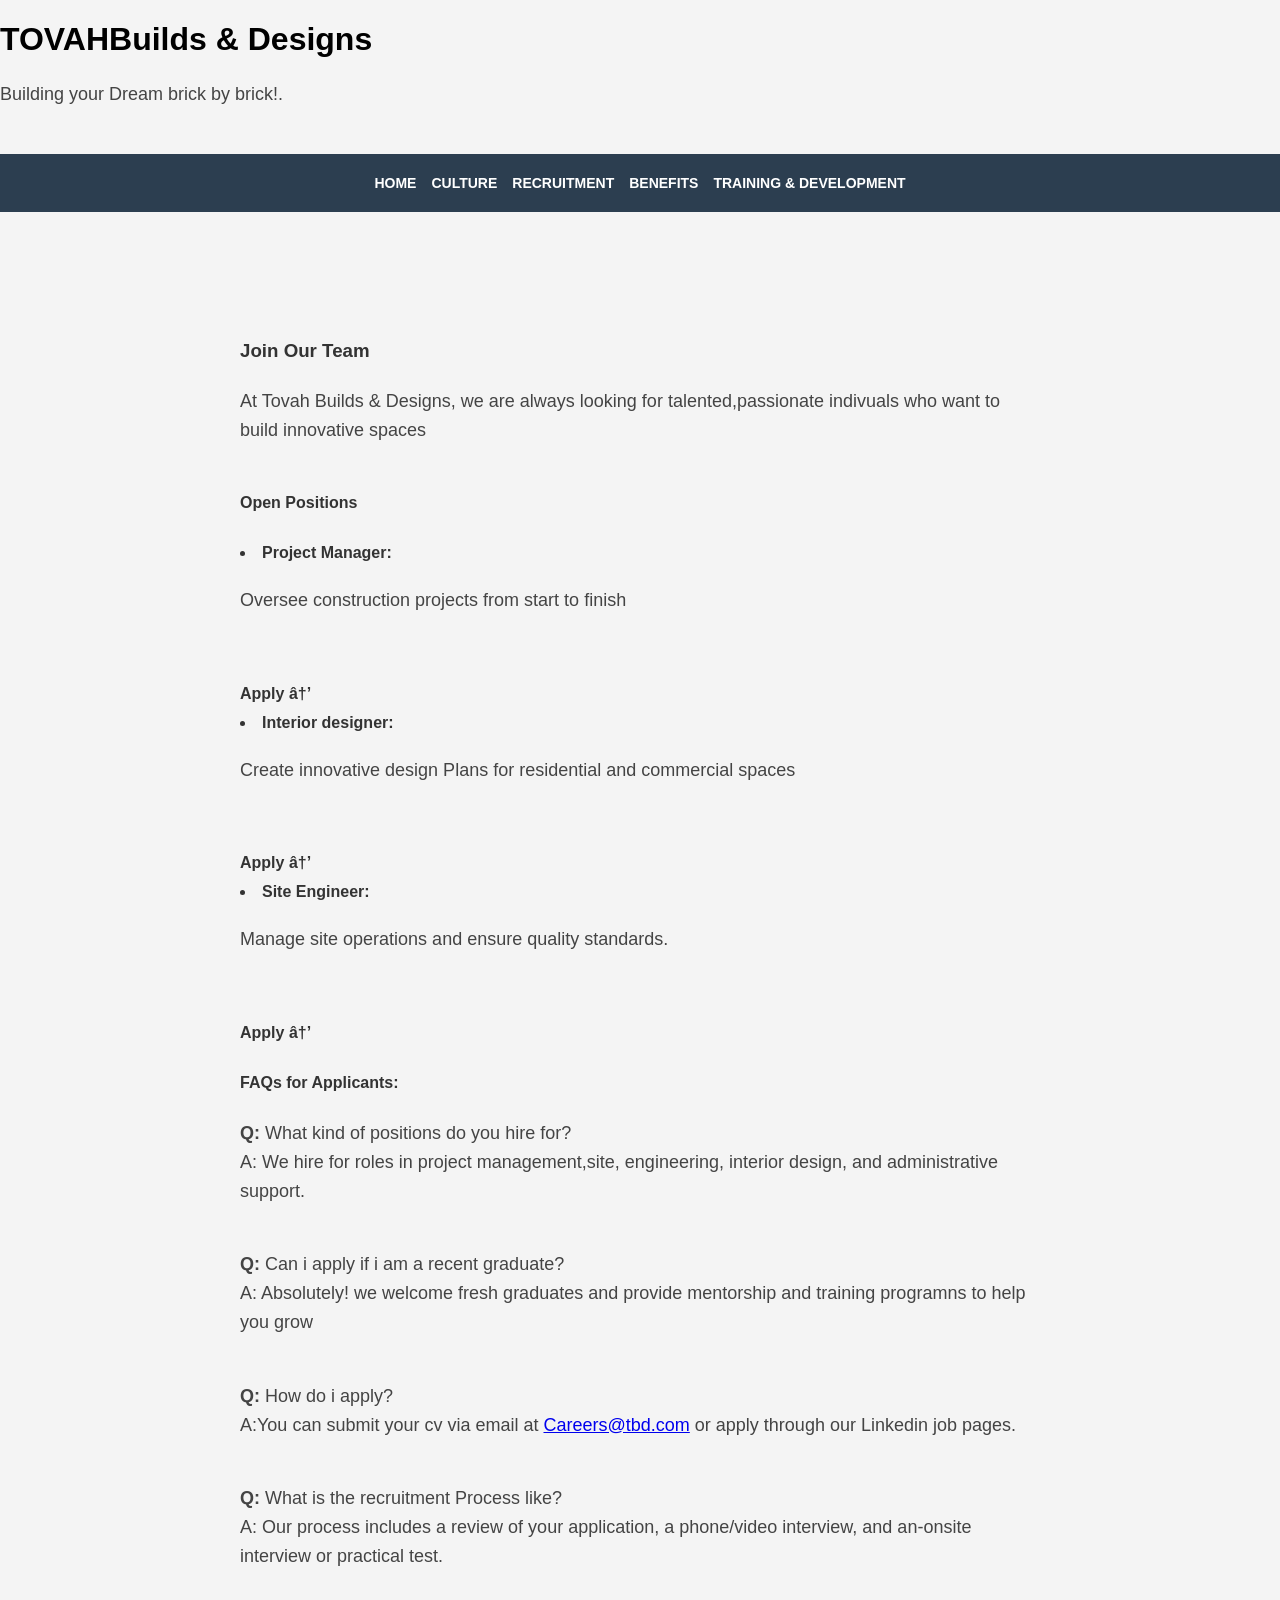
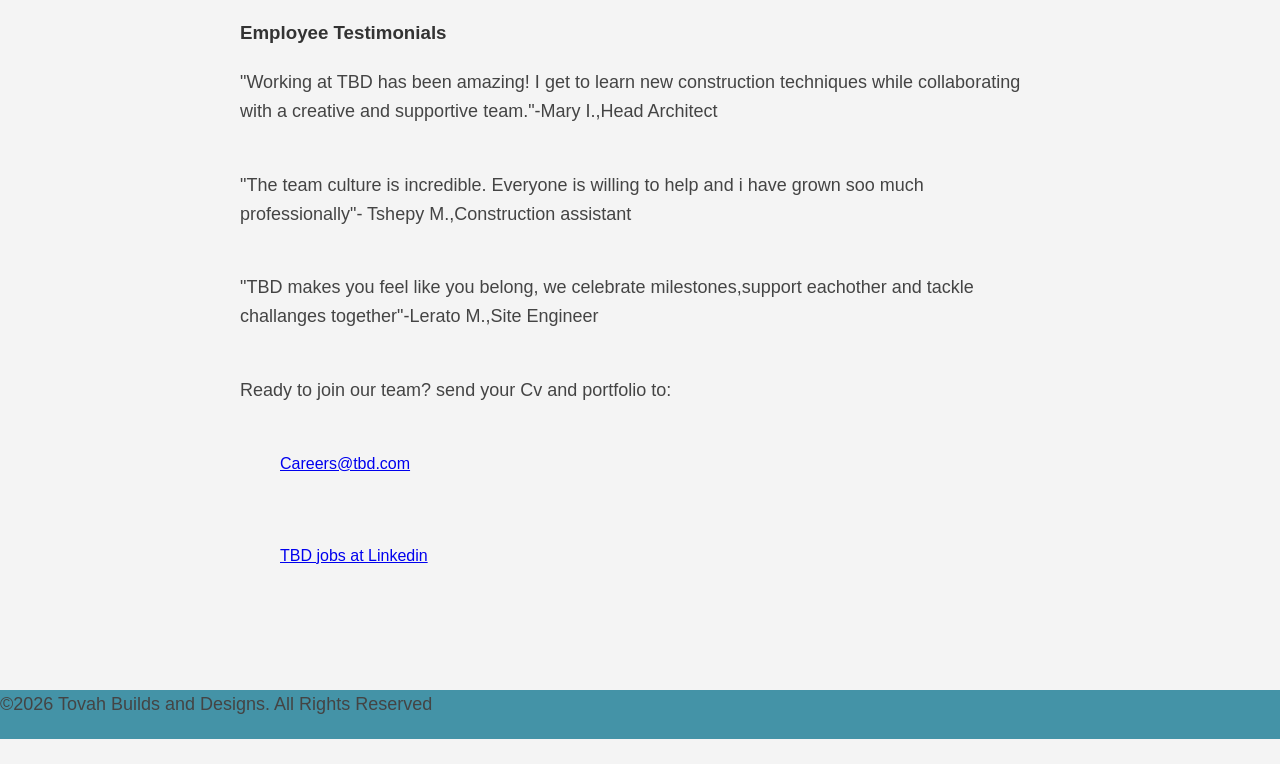
<file: Matsepe.BAHR/recruitment-or-careers.html>
<!DOCTYPE html>
<html lang="en">
<head> 
    <meta charset="UFT-8">
    <meta http-equiv="X-UA-Compatible" content="IE=edge">
    <meta name="viewpoint" content="width=device-width, initial-scale=1.0">
<title>Tovah Builds & Designs </title>
<link rel="stylesheet" href="style.css">
</head> 
<body>
    <header class="hero">
        <div class="hero-content">
        <h1>TOVAH<span>Builds & Designs</span></h1>
        <p>Building your Dream brick by brick!.</p>
        </div>
    </header>
    <nav class="navbar"> 
    <ul>
        <li><a href="index.html">Home</a></li>
        <li><a href="company-culture.html">Culture</a> </li>
        <li><a href="recruitment-or-careers.html">Recruitment</a> </li>
        <li><a href="benefits-of-employees.html"> Benefits</a> </li>
        <li><a href="training-and-development.html">Training & Development</a></li>
    </ul>
    </nav>
    <main>
        <h3>Join Our Team</h3>
        <p>At Tovah Builds & Designs, we are always looking for talented,passionate indivuals who want to 
            build innovative spaces
        </p>
        
        
            <h4>Open Positions</h4>
            
            <li><strong>Project Manager:</strong></li>
                <p>Oversee construction projects from start to finish</p>
            <a href="mailto:careers@tbd.com" class="btn">Apply →</a>
           
            <li><strong>Interior designer:</strong></li> 
              <p>Create innovative design Plans for residential and commercial spaces</p>
                <a href="mailto:careers@tbd.com" class="btn">Apply →</a>
            
            <li><strong>Site Engineer:</strong></li>
                <p>Manage site operations and ensure quality standards.</p>
                    <a href="mailto:careers@tbd.com" class="btn">Apply →</a> 
        </ul>

        <h4>FAQs for Applicants:</h4>
        <p><strong>Q:</strong> What kind of positions do you hire for?<br>
        <stron>A:</stron> We hire for roles in project management,site, engineering, interior design, and administrative support.</p>
       <p><strong>Q:</strong> Can i apply if i am a recent graduate?<br>
        A: Absolutely! we welcome fresh graduates and provide mentorship and training programns to help you grow</p>
      <p><strong>Q:</strong> How do i apply?<br>
    A:You can submit your cv via email at <a href="careers@tbd.com">Careers@tbd.com</a> or apply through our Linkedin job pages.</p>
    <p><strong>Q:</strong> What is the recruitment Process like?<br>
    A: Our process includes a review of your application, a phone/video interview, and an-onsite interview or practical test.</p>

<h3>Employee Testimonials</h3>
<p>"Working at TBD has been amazing! I get to learn new construction techniques while collaborating with a creative and supportive team."-Mary I.,Head Architect</p>
<P>"The team culture is incredible. Everyone is willing to help and i have grown soo much professionally"- Tshepy M.,Construction assistant</P>
<p>"TBD makes you feel like you belong, we celebrate milestones,support eachother and tackle challanges together"-Lerato M.,Site Engineer</p>
<p>Ready to join our team? send your Cv and portfolio to:<br>
            <ul>
        <a href="mailto:careers@tbd.com">Careers@tbd.com</a></p>
        <a href="https://www.Linkedin.com/company/tbd-builds-designs/jobs" target="_blank">TBD jobs at Linkedin</a> 
        <ul>
</main>
<footer>
        <p>&copy;2026 Tovah Builds and Designs. All Rights Reserved</p>
    </footer>
</body>
</html>
</file>
<file: style.css>
body{
    margin: 0;
    padding: 0;
    font-family: 'Segoe UI', Tahoma, Geneva, Verdana, sans-serif;
    background-color: #f4f4f4;
}
    
    p{ 
    margin-bottom: 20px;
    text-align: left;
    font-size: 18px;
    line-height: 1.6;
}

main{
    margin:40px auto;
    max-width: 800px;
    padding: 5% 20px;
    line-height: 1.8;
    color: #333;
}
   

.navbar ul{
    list-style-type: none;
    padding: 0px;
    margin: 0px;
    overflow: hidden;
    gap: 15px;
    display: flex;
    align-items: center;
    justify-content: center;
    list-style: none;
    margin: 0;
    padding: 0;


} 

.navbar li a{
    text-decoration: none;
    color: white;
    font-weight: bold;
    text-transform: uppercase;
    font-size: 14px;
    align-items:  center;
     letter-spacing: 2;

}
.navbar h1{
    font-size: 24px;
    margin: 0;
    font-weight: bold;
}


.navbar a{
    text-decoration: none;
    color: white;
    font-size: 18px;
    transition: 0,3s;
    text-align: center;
}


.navbar {
    background-color: #2c3e50;
    margin: o;
    padding: 20px 0;
    
}
.navbar a:hover{
  background-color: #f1c40f
}

p {
   margin-bottom: 25px;
   padding-bottom: 20px;
   color: #444;
}

.image-container {
display: block;
width: 100%;
margin:30px;
max-width: 450px;
}
 .responsiveness-img {
    max-width: 600px;
    height: auto;
    width: 100%;
    border-radius: 8px;
    box-shadow: 0 4px 8px rgba(0,0,0.1);
    display: block;
 }

 footer{
    background-color:#4493a7;
    position: relative; 
    z-index: 1000;
    text-align: center;

 }
 .benefits-container {
  display: flex;
  flex-wrap: wrap;
  gap: 20px;
  justify-content: center;
  padding: 20px;
 }
 .benefits-card {
    flex: 1;
    min-width: 300px;
    border: 1px #ddd;
    border-radius: 12px;
    padding: 20px;
    box-shadow: 0 4px 6px rgba(0,0,0,0.1);
 }

 .btn {
    text-decoration: none;
    color: var(--dark);
    font-weight: 600;
    margin-top: 20px;
    border-bottom: 2px solid var(--accent);
    display: inline-block;
    width: fit-content;
}
</file>
<file: Matsepe.BAHR/style.css>
body{
    margin: 0;
    padding: 0;
    font-family: 'Segoe UI', Tahoma, Geneva, Verdana, sans-serif;
    background-color: #f4f4f4;
}
    
    p{ 
    margin-bottom: 20px;
    text-align: left;
    font-size: 18px;
    line-height: 1.6;
}

main{
    margin:40px auto;
    max-width: 800px;
    padding: 5% 20px;
    line-height: 1.8;
    color: #333;
}
   

.navbar ul{
    list-style-type: none;
    padding: 0px;
    margin: 0px;
    overflow: hidden;
    gap: 15px;
    display: flex;
    align-items: center;
    justify-content: center;
    list-style: none;
    margin: 0;
    padding: 0;


} 

.navbar li a{
    text-decoration: none;
    color: white;
    font-weight: bold;
    text-transform: uppercase;
    font-size: 14px;
    align-items:  center;
     letter-spacing: 2;

}
.navbar h1{
    font-size: 24px;
    margin: 0;
    font-weight: bold;
}


.navbar a{
    text-decoration: none;
    color: white;
    font-size: 18px;
    transition: 0,3s;
    text-align: center;
}


.navbar {
    background-color: #2c3e50;
    margin: o;
    padding: 20px 0;
    
}
.navbar a:hover{
  background-color: #f1c40f
}

p {
   margin-bottom: 25px;
   padding-bottom: 20px;
   color: #444;
}

.image-container {
display: block;
width: 100%;
margin:30px;
max-width: 450px;
}
 .responsiveness-img {
    max-width: 600px;
    height: auto;
    width: 100%;
    border-radius: 8px;
    box-shadow: 0 4px 8px rgba(0,0,0.1);
    display: block;
 }

 footer{
    background-color:#4493a7;
    position: relative; 
    z-index: 1000;
    text-align: center;

 }
 .benefits-container {
  display: flex;
  flex-wrap: wrap;
  gap: 20px;
  justify-content: center;
  padding: 20px;
 }
 .benefits-card {
    flex: 1;
    min-width: 300px;
    border: 1px #ddd;
    border-radius: 12px;
    padding: 20px;
    box-shadow: 0 4px 6px rgba(0,0,0,0.1);
 }

 .btn {
    text-decoration: none;
    color: var(--dark);
    font-weight: 600;
    margin-top: 20px;
    border-bottom: 2px solid var(--accent);
    display: inline-block;
    width: fit-content;
}
</file>
